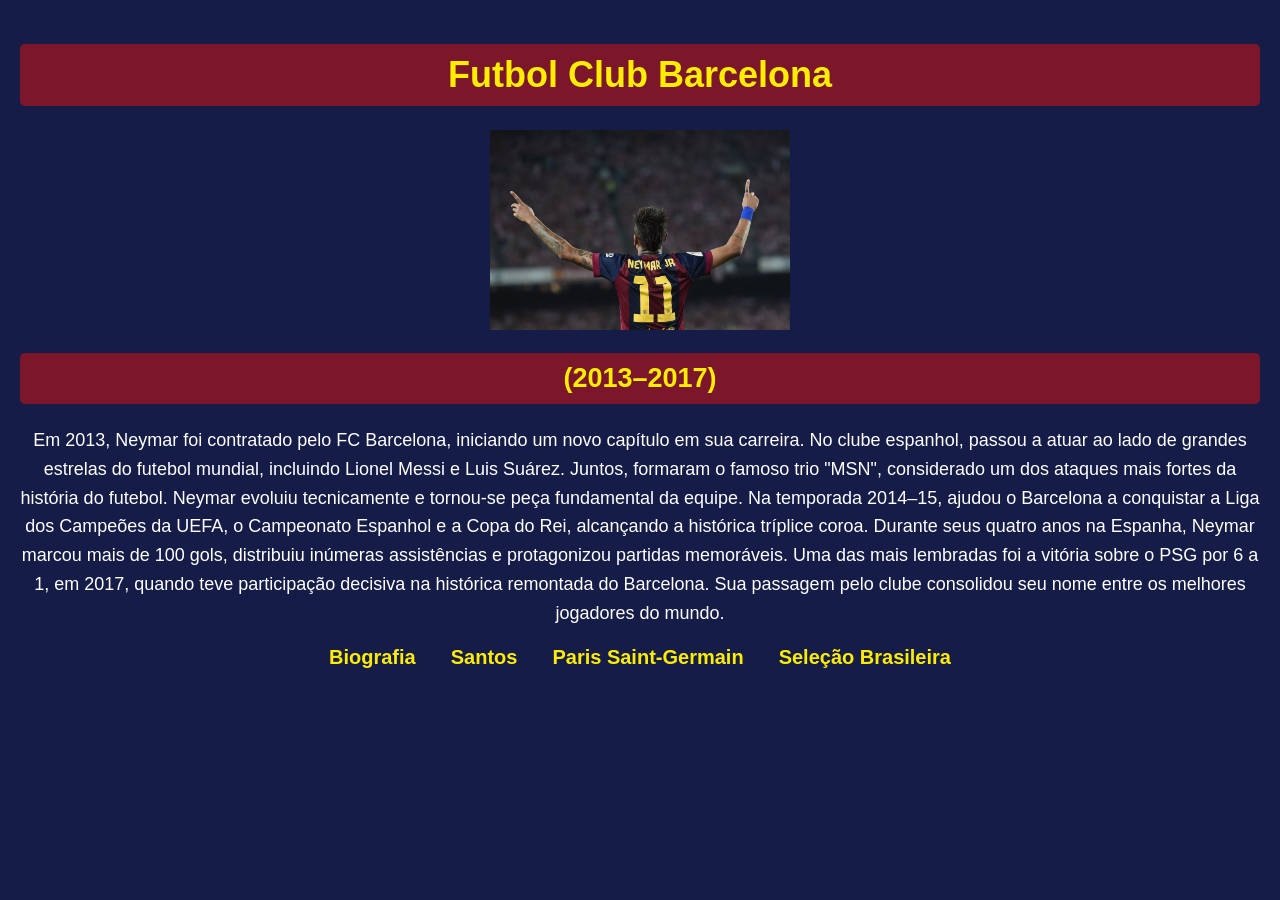
<file: barcelona.html>
<!DOCTYPE html>
<html lang="en">
<head>
    <meta charset="UTF-8">
    <meta name="viewport" content="width=device-width, initial-scale=1.0">
    <title>Futbol Club Barcelona</title>
    <link rel="stylesheet" href="barcelona.css">
   
</head>
<body>
    <h1>Futbol Club Barcelona</h1>

    <img src="neymarbarcelona.png" style="max-width:300px; display:block; margin:10px auto;">

    <h2>(2013–2017)</h2>

    <p>Em 2013, Neymar foi contratado pelo FC Barcelona, iniciando um novo capítulo em sua carreira. No clube espanhol, passou a atuar ao lado de grandes estrelas do futebol mundial, incluindo Lionel Messi e Luis Suárez.
       Juntos, formaram o famoso trio "MSN", considerado um dos ataques mais fortes da história do futebol. Neymar evoluiu tecnicamente e tornou-se peça fundamental da equipe. Na temporada 2014–15, ajudou o Barcelona a conquistar a Liga dos Campeões da UEFA, o Campeonato Espanhol e a Copa do Rei, alcançando a histórica tríplice coroa.
       Durante seus quatro anos na Espanha, Neymar marcou mais de 100 gols, distribuiu inúmeras assistências e protagonizou partidas memoráveis. Uma das mais lembradas foi a vitória sobre o PSG por 6 a 1, em 2017, quando teve participação decisiva na histórica remontada do Barcelona. Sua passagem pelo clube consolidou seu nome entre os melhores jogadores do mundo.</p>

       <nav>
    <a href="index.html">Biografia</a>
    <a href="Santos.html">Santos</a>
    <a href="psg.html">Paris Saint-Germain</a>
    <a href="seleção.html">Seleção Brasileira</a>
  </nav>

  </body>
  </html>
</file>
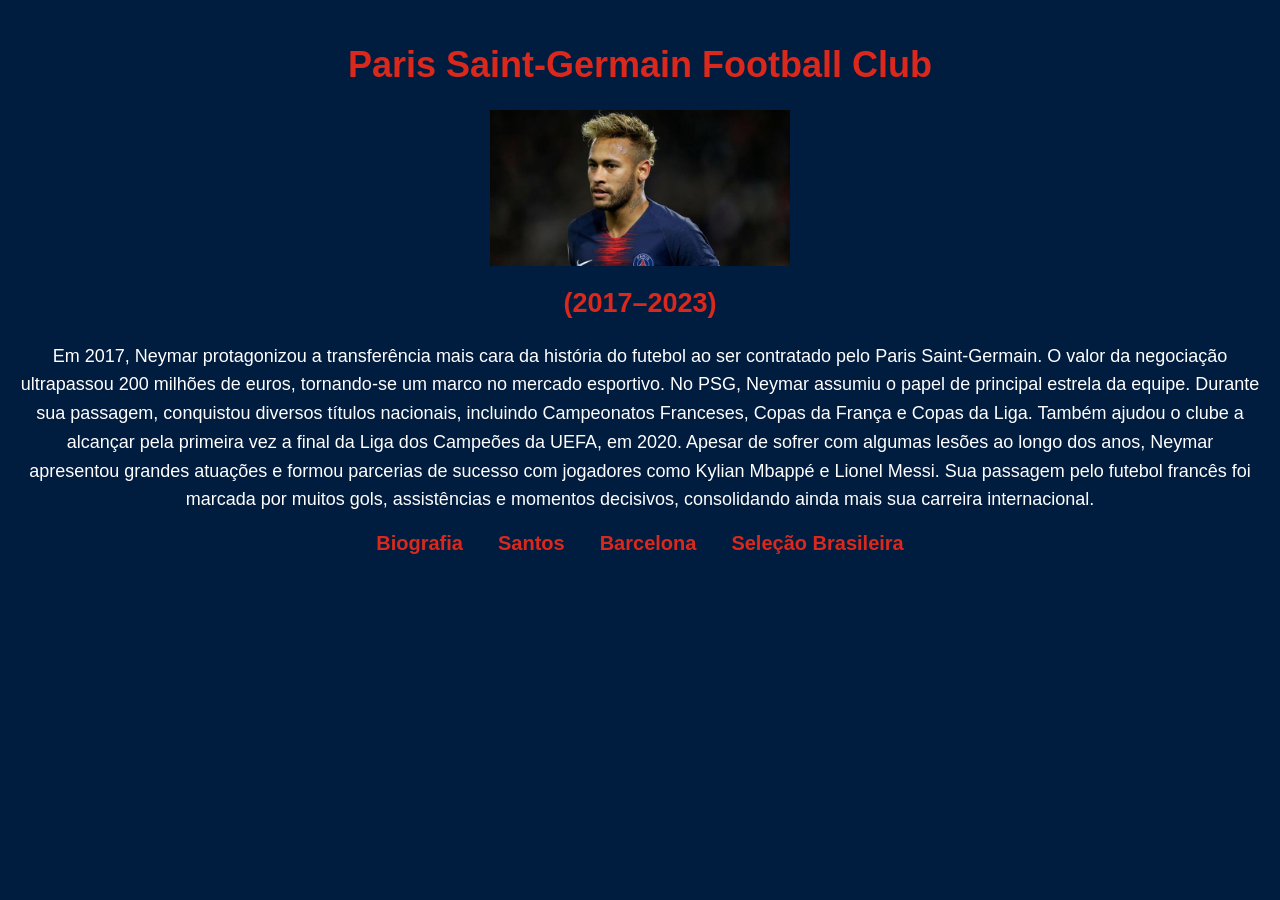
<file: psg.html>
<!DOCTYPE html>
<html lang="en">
<head>
    <meta charset="UTF-8">
    <meta name="viewport" content="width=device-width, initial-scale=1.0">
    <title>Paris Saint-Germain Football Club</title>
    <link rel="stylesheet" href="psg.css">
    
</head>
<body>
    <h1>Paris Saint-Germain Football Club</h1>

    <img src="neymarpsg.png" style="max-width:300px; display:block; margin:10px auto;">

    <h2>(2017–2023)</h2>

    <p>Em 2017, Neymar protagonizou a transferência mais cara da história do futebol ao ser contratado pelo Paris Saint-Germain. O valor da negociação ultrapassou 200 milhões de euros, tornando-se um marco no mercado esportivo.
       No PSG, Neymar assumiu o papel de principal estrela da equipe. Durante sua passagem, conquistou diversos títulos nacionais, incluindo Campeonatos Franceses, Copas da França e Copas da Liga. Também ajudou o clube a alcançar pela primeira vez a final da Liga dos Campeões da UEFA, em 2020.
       Apesar de sofrer com algumas lesões ao longo dos anos, Neymar apresentou grandes atuações e formou parcerias de sucesso com jogadores como Kylian Mbappé e Lionel Messi. Sua passagem pelo futebol francês foi marcada por muitos gols, assistências e momentos decisivos, consolidando ainda mais sua carreira internacional.</p>

       <nav>
    <a href="index.html">Biografia</a>
    <a href="Santos.html">Santos</a>
    <a href="barcelona.html">Barcelona</a>
    <a href="seleção.html">Seleção Brasileira</a>
  </nav>

  </body>
  </html>
</file>
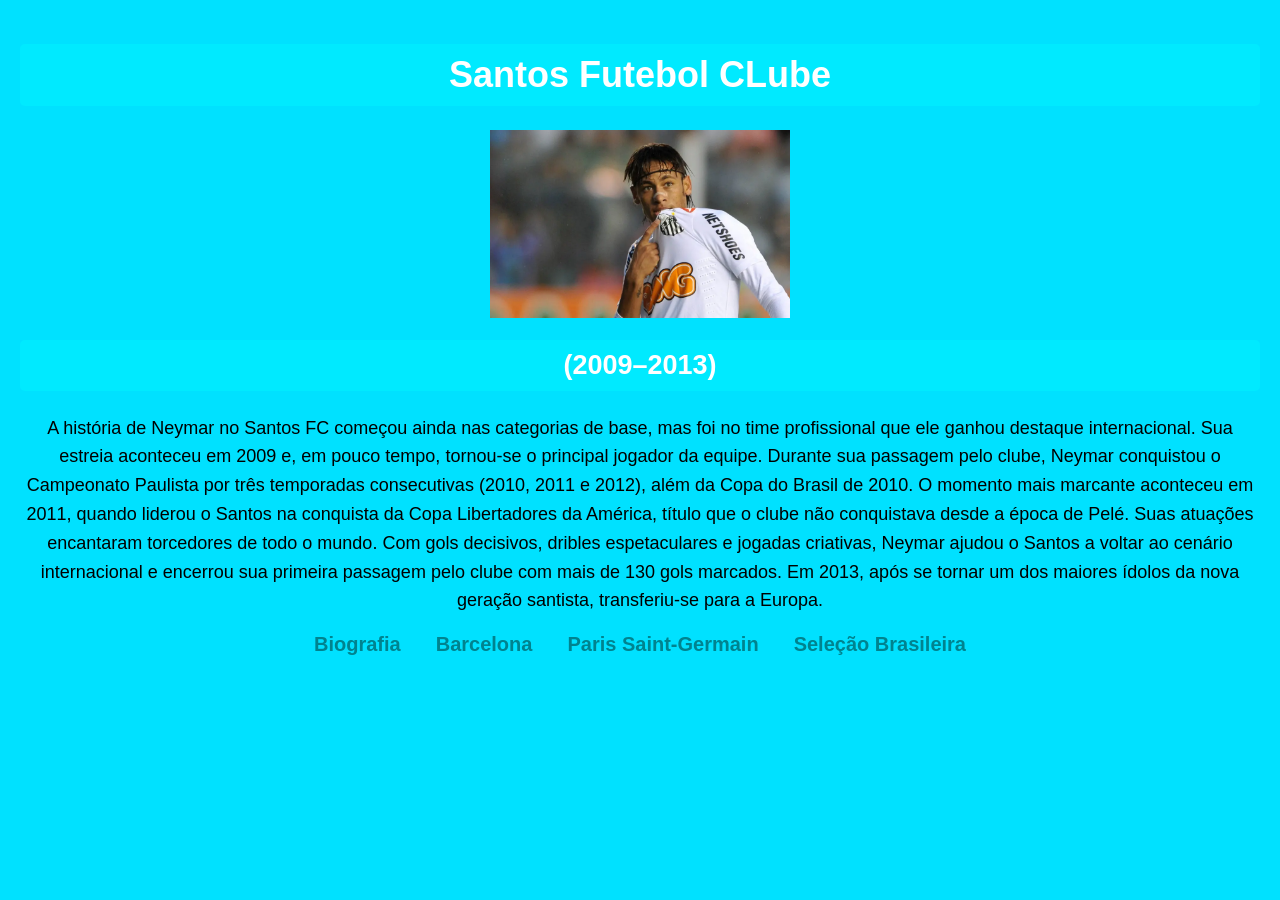
<file: Santos.html>
<!DOCTYPE html>
<html lang="en">
<head>
    <meta charset="UTF-8">
    <meta name="viewport" content="width=device-width, initial-scale=1.0">
    <title>Santos Futebol Clube</title>
    <link rel="stylesheet" href="santos.css">
    
</head>
<body>
    <h1>Santos Futebol CLube</h1>

    <img src="neymarsantos.png" style="max-width:300px; display:block; margin:10px auto;">

    <h2>(2009–2013)</h2>

    <p>A história de Neymar no Santos FC começou ainda nas categorias de base, mas foi no time profissional que ele ganhou destaque internacional. Sua estreia aconteceu em 2009 e, em pouco tempo, tornou-se o principal jogador da equipe.
       Durante sua passagem pelo clube, Neymar conquistou o Campeonato Paulista por três temporadas consecutivas (2010, 2011 e 2012), além da Copa do Brasil de 2010. O momento mais marcante aconteceu em 2011, quando liderou o Santos na conquista da Copa Libertadores da América, título que o clube não conquistava desde a época de Pelé.
       Suas atuações encantaram torcedores de todo o mundo. Com gols decisivos, dribles espetaculares e jogadas criativas, Neymar ajudou o Santos a voltar ao cenário internacional e encerrou sua primeira passagem pelo clube com mais de 130 gols marcados. Em 2013, após se tornar um dos maiores ídolos da nova geração santista, transferiu-se para a Europa.</p>

       <nav>
    <a href="index.html">Biografia</a>
    <a href="barcelona.html">Barcelona</a>
    <a href="psg.html">Paris Saint-Germain</a>
    <a href="seleção.html">Seleção Brasileira</a>
  </nav>

  </body>
  </html>
</file>
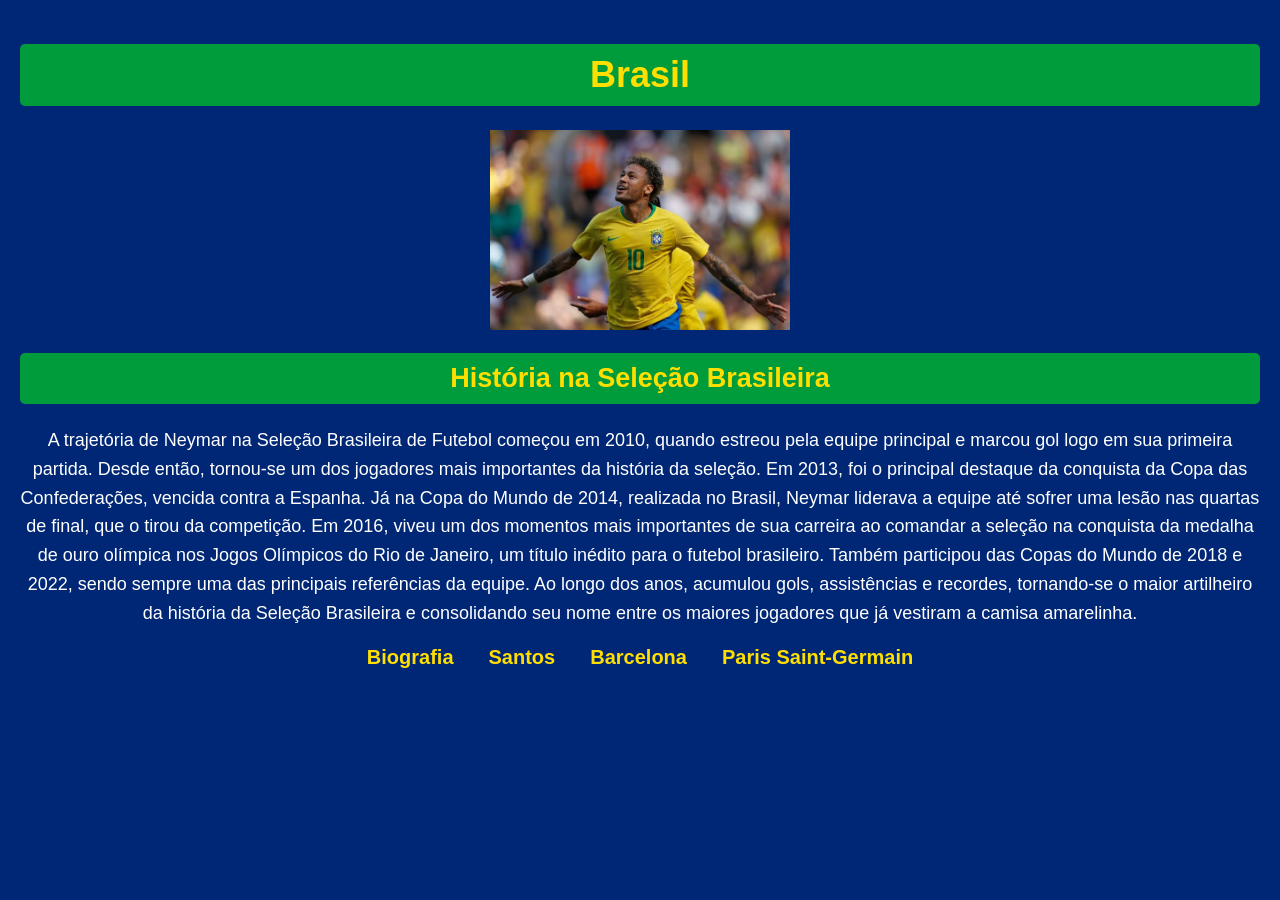
<file: seleção.html>
<!DOCTYPE html>
<html lang="en">
<head>
    <meta charset="UTF-8">
    <meta name="viewport" content="width=device-width, initial-scale=1.0">
    <title>História na Seleção Brasileira</title>
    <link rel="stylesheet" href="seleção.css">
    
</head>
<body>
    <h1>Brasil</h1>

    <img src="neymarbrasil.png" style="max-width:300px; display:block; margin:10px auto;">

    <h2>História na Seleção Brasileira</h2>

    <p>A trajetória de Neymar na Seleção Brasileira de Futebol começou em 2010, quando estreou pela equipe principal e marcou gol logo em sua primeira partida. Desde então, tornou-se um dos jogadores mais importantes da história da seleção.
       Em 2013, foi o principal destaque da conquista da Copa das Confederações, vencida contra a Espanha. Já na Copa do Mundo de 2014, realizada no Brasil, Neymar liderava a equipe até sofrer uma lesão nas quartas de final, que o tirou da competição.
       Em 2016, viveu um dos momentos mais importantes de sua carreira ao comandar a seleção na conquista da medalha de ouro olímpica nos Jogos Olímpicos do Rio de Janeiro, um título inédito para o futebol brasileiro.
       Também participou das Copas do Mundo de 2018 e 2022, sendo sempre uma das principais referências da equipe. Ao longo dos anos, acumulou gols, assistências e recordes, tornando-se o maior artilheiro da história da Seleção Brasileira e consolidando seu nome entre os maiores jogadores que já vestiram a camisa amarelinha.</p>

       <nav>
    <a href="index.html">Biografia</a>
    <a href="Santos.html">Santos</a>
    <a href="barcelona.html">Barcelona</a>
    <a href="psg.html">Paris Saint-Germain</a>
  </nav>

  </body>
  </html>
</file>
<file: barcelona.css>
body {
    text-align: center;
    font-size: 18px;
    background-color: #151C48; /* Azul do Barcelona */
    color: #FFFFFF;            /* Texto em branco para leitura */
    font-family: Arial, sans-serif;
    margin: 0;
    padding: 20px;
}

h1, h2, h3 {
    color: #FFED00;            /* Amarelo nos títulos */
    background-color: #7B162B; /* Vermelho Vinho de fundo nos títulos */
    padding: 10px;
    border-radius: 5px;
}

p {
    line-height: 1.6;
}

nav a {
    font-size: 20px;
    color: #FFED00;            /* Links em amarelo */
    text-decoration: none;
    font-weight: bold;
    margin: 0 15px;
}
</file>
<file: psg.css>
body {
    text-align: center;
    font-size: 18px;
    background-color: #001C3F; /* Azul escuro do PSG */
    color: #FFFFFF;            /* Texto em branco */
    font-family: Arial, sans-serif;
    margin: 0;
    padding: 20px;
}

h1, h2, h3 {
    color: #DA291C;            /* Vermelho nos títulos */
}

p {
    line-height: 1.6;
}

nav a {
    font-size: 20px;
    color: #DA291C;            /* Links em vermelho */
    text-decoration: none;
    font-weight: bold;
    margin: 0 15px;
}
</file>
<file: santos.css>
body {
    text-align: center;
    font-size: 18px;
    background-color: #00e1ff; 
    color: #000000;            
    font-family: Arial, sans-serif;
    margin: 0;
    padding: 20px;
}

h1, h2, h3 {
    color: #FFFFFF;            
    background-color: #00eaff; 
    padding: 10px;
    border-radius: 5px;
}

p {
    line-height: 1.6;
}

nav a {
    font-size: 20px;
    color: #00838F;
    text-decoration: none;
    font-weight: bold;
    margin: 0 15px;
}
</file>
<file: seleção.css>
body {
    text-align: center;
    font-size: 18px;
    background-color: #002776; /* Azul da Seleção */
    color: #FFFFFF;            /* Texto em branco */
    font-family: Arial, sans-serif;
    margin: 0;
    padding: 20px;
}

h1, h2, h3 {
    color: #FFDF00;            /* Amarelo nos títulos */
    background-color: #009B3A; /* Verde de fundo nos títulos */
    padding: 10px;
    border-radius: 5px;
}

p {
    line-height: 1.6;
}

nav a {
    font-size: 20px;
    color: #FFDF00;            /* Links em amarelo */
    text-decoration: none;
    font-weight: bold;
    margin: 0 15px;
}
</file>
